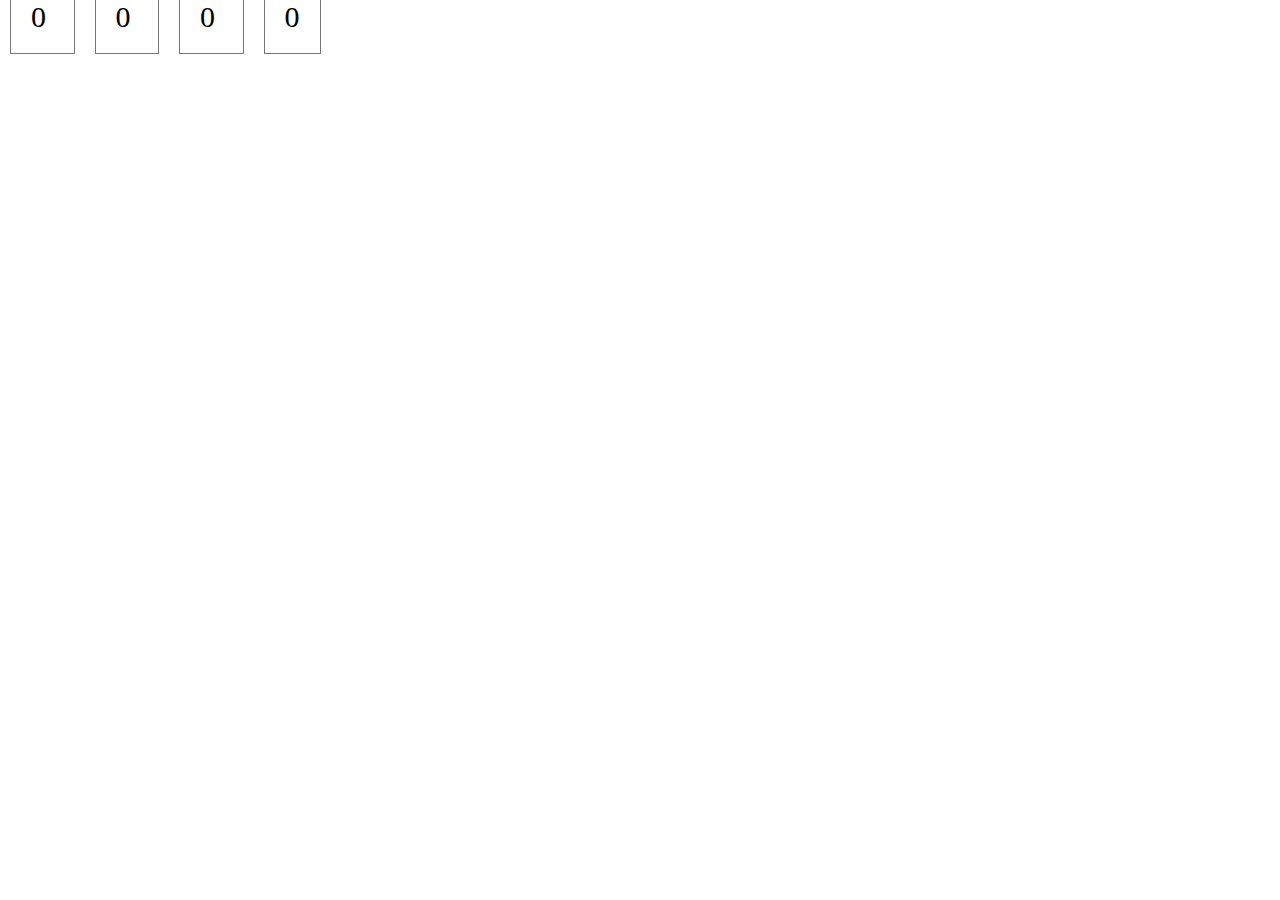
<file: index.html>
<!DOCTYPE html>
<html lang="en">
<head>
    <meta charset="UTF-8">
    <meta name="viewport" content="width=device-width, initial-scale=1.0">
    <meta http-equiv="X-UA-Compatible" content="ie=edge">
    <title>Document</title>
    <link rel="stylesheet" href="styles.css">
</head>
<body>
    <span onclick="aumentar(0)">
        0
    </span>

    <span onclick="aumentar(1)">
        0
    </span>

    <span onclick="aumentar(2)">
        0
    </span>

    <span onclick="aumentar(3)">
        0
    </span>

    <script src="scripts.js"></script>
</body>
</html>
</file>
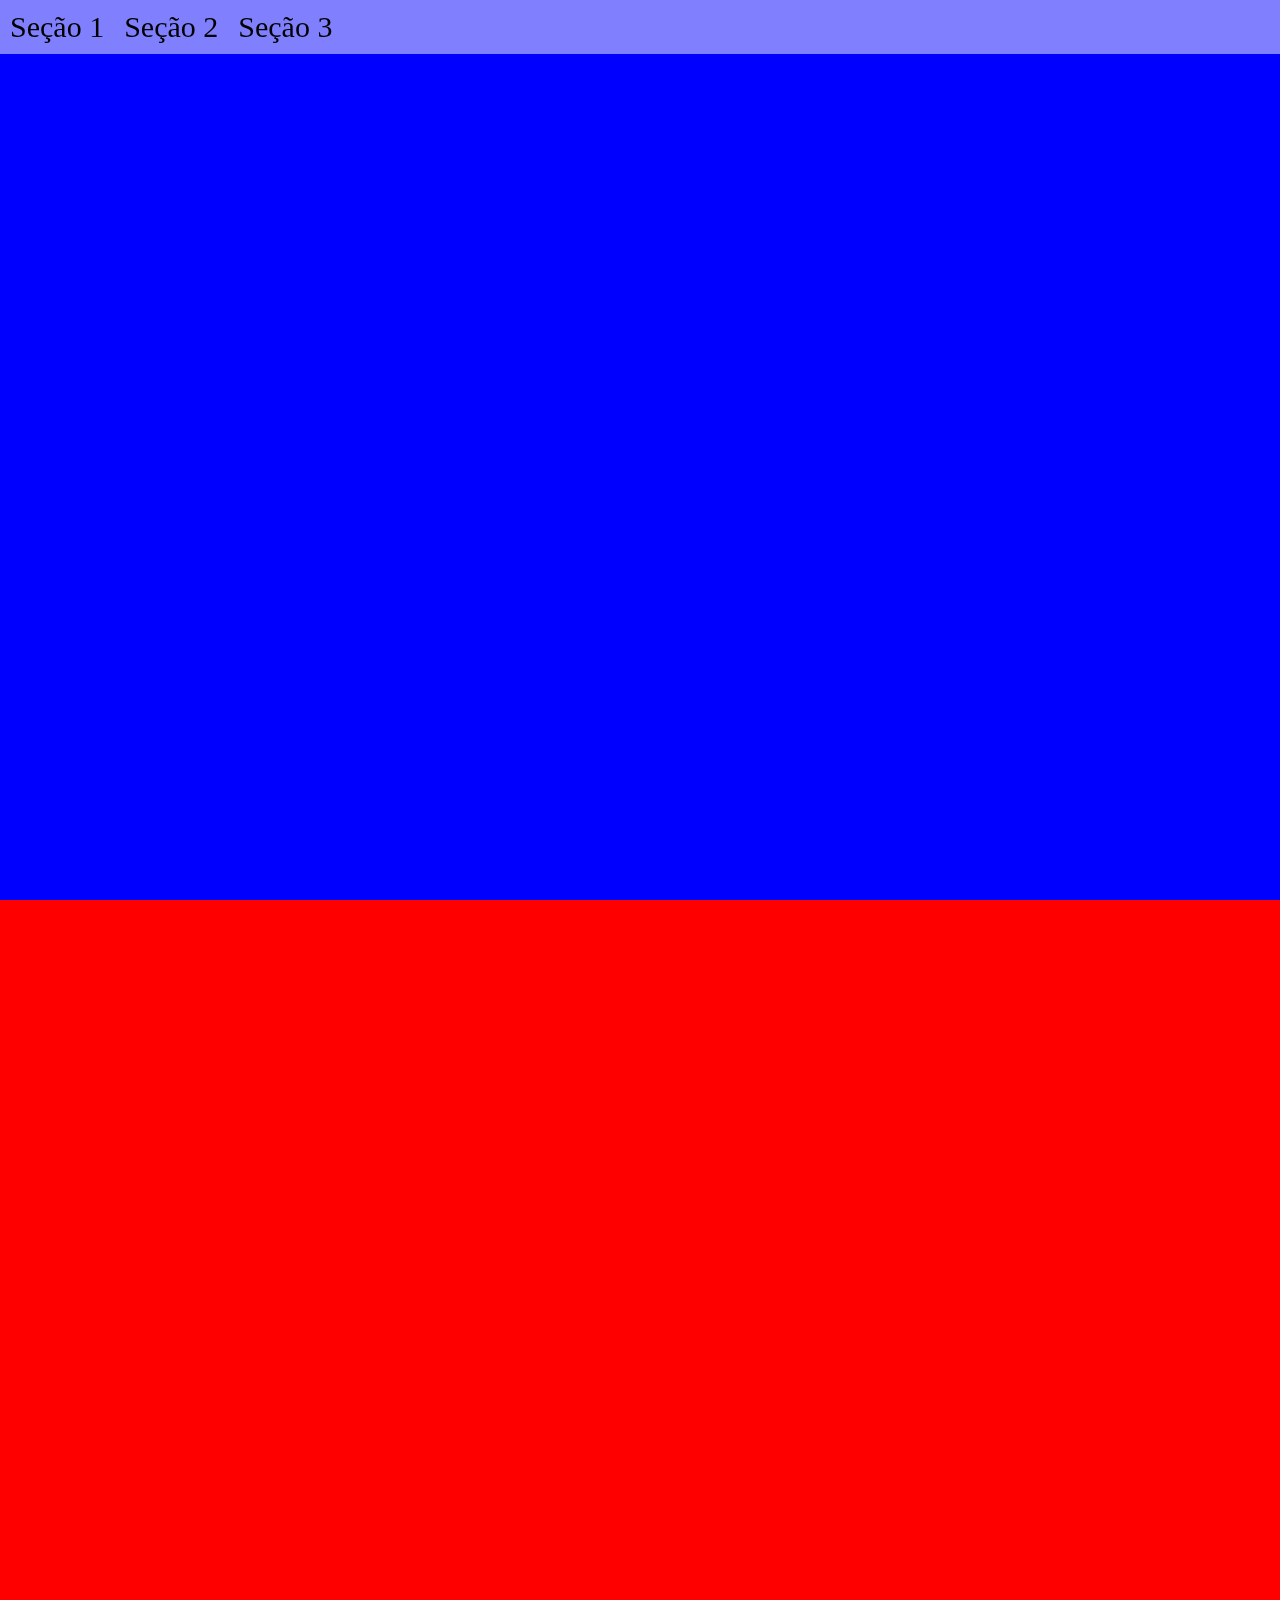
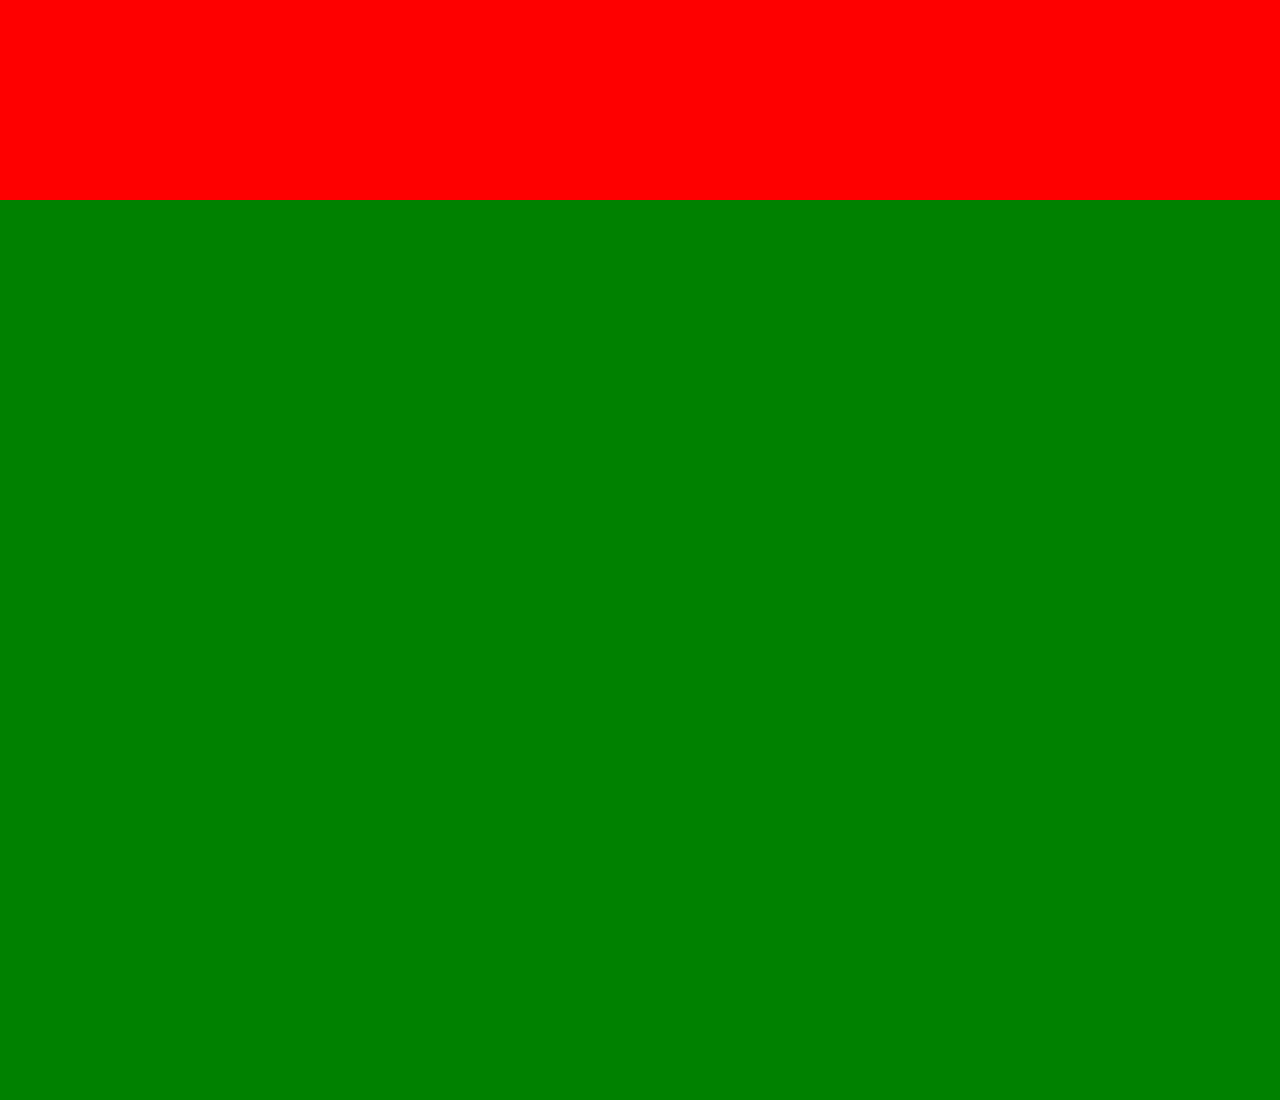
<file: secoes.html>
<!DOCTYPE html>
<html lang="en">
<head>
    <meta charset="UTF-8">
    <meta name="viewport" content="width=device-width, initial-scale=1.0">
    <meta http-equiv="X-UA-Compatible" content="ie=edge">
    <title>Document</title>
    <link rel="stylesheet" href="secoes.css">
</head>
<body>
    <div>
        <a onclick="irPara()">Seção 1</a>
        <a onclick="irPara()">Seção 2</a>
        <a onclick="irPara()">Seção 3</a>
    </div>
    <section></section>
    <section></section>
    <section></section>

    <script src="secoes.js"></script>
</body>
</html>
</file>
<file: styles.css>
body{
    margin: 0;
}

span{
    margin: 10px;
    padding: 20px;
    font-size: 30px;
    border: 1px solid #777;
    cursor: pointer;
}
</file>
<file: secoes.css>
body{
    margin: 0;
}

section{
    height: 100vh;
    width: 100%;
}

section:nth-child(2){
    background-color: blue;
}

section:nth-child(3){
    background-color: red;
}

section:nth-child(4){
    background-color: green;
}

div{
    width: 100%;
    display: flex;
    font-size: 30px;
    position: fixed;
    background-color: rgba(255, 255, 255, 0.5);
}

div a{
    padding: 10px;
}
</file>
